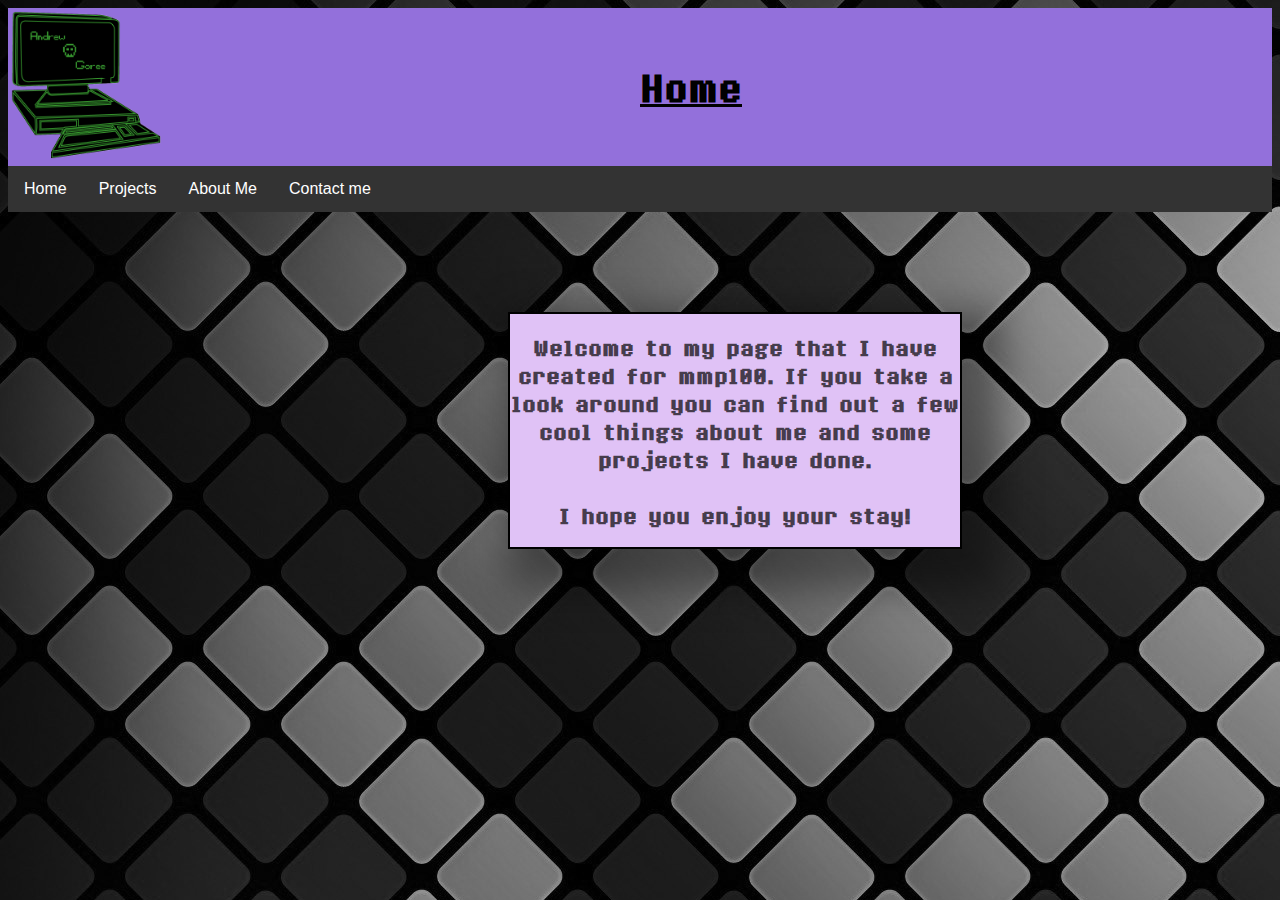
<file: updatedMMPWebsite/index.html>
<!DOCTYPE html>
<html>
   <head>
      <title>HomePage</title>
      <meta charset="UTF-8">
      <meta name="viewport" content="width=device-width, initial-scale=1.0">
       <link rel="stylesheet" href="pageStyle.css" />
   </head>
   <body>
   
      <div id="purpleDivHead">
         <table>
            <tr>
               <th><img src="Images/logo.png" alt="logo" class="logo" >
               </th>
               <th>
                  <!-- Header -->
                  <h1 class="header"><u>Home</u></h1>
               </th>
            </tr>
         </table>
      </div>
      <!-- Nav bar -->
      <div class="navbar">
         <a href="index.html">Home</a>
         <div class="dropdown">
            <button class="dropbtn">Projects 
            
            </button>
            <!-- Drop down menu -->
            <div class="dropdown-content">
               <a href="Pages/emoji.html">Emoji</a>
               <a href="Pages/shortAnamation.html">Short animation</a>
               <a href="Pages/filmProject.html">Short Film</a>
            </div>
         </div>
         <a href="Pages/aboutMe.html">About Me</a>
         <a href="Pages/contactMe.html">Contact me</a>
      </div>

      <div class="bGColor">
         
      <div class='moveBody'>
         <!-- Start of body -->
         <div class="body1">
            <!-- Main Content -->
            <h3> Welcome to my page that I have created for mmp100. If you take a look around you can find out a few cool things about me and some projects I have done.<br><br> I hope you enjoy your stay!</h3>
         </div>
      </div>
   </div>
   </body>
</html>
</file>
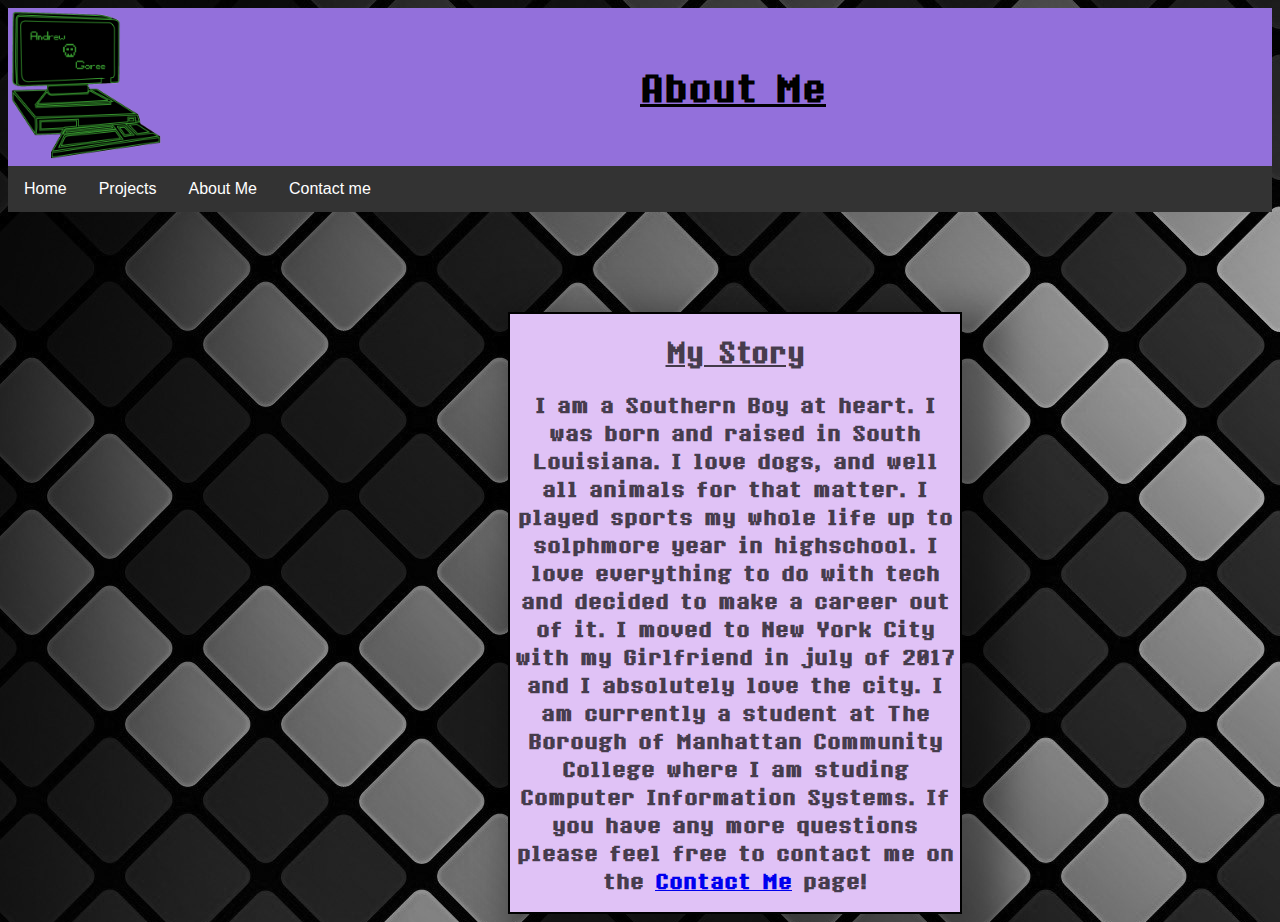
<file: updatedMMPWebsite/Pages/aboutMe.html>
<!DOCTYPE html>
<html>
   <head>
      <title>About Me</title>
      <meta charset="UTF-8">
      <meta name="viewport" content="width=device-width, initial-scale=1.0">
        <link rel="stylesheet" type="text/css" href="../pageStyle.css">


   </head>
   <body>
   
      <div id="purpleDivHead">
         <table>
            <tr>
               <!-- logo image -->
               <th><img src = "../Images/logo.png" alt="logo" class="logo" >
               </th>
               <th>
                  <!-- main header -->
                  <h1 class="header"><u>About Me</u></h1>
               </th>
            </tr>
         </table>
      </div>
      <div class="navbar">
         <a href="../index.html">Home</a>
         <div class="dropdown">
            <button class="dropbtn">Projects 
            
            </button>
            <!-- drop down content -->
            <div class="dropdown-content">
               <a href="emoji.html">Emoji</a>
               <a href="shortAnamation.html">Short animation</a>
               <a href="filmProject.html">Short Film</a>
            </div>
         </div>
         <a href="aboutMe.html">About Me</a>
         <a href="contactMe.html">Contact me</a>
      </div>
      <div class="bGColor">
         <!--  class to move body text -->
      <div class='moveBody'>
         <div class="body1">
            <!-- main text -->
            <h2><u>My Story</u></h2>
            <h3> I am a Southern Boy at heart. I was born and raised in South Louisiana. I love dogs, and well all animals for that matter. I played sports my whole life up to solphmore year in highschool. I love everything to do with tech and decided to make a career out of it. I moved to New York City with my Girlfriend in july of 2017 and I absolutely love the city. I am currently a student at The Borough of Manhattan Community College where I am studing Computer Information Systems. If you have any more questions please feel free to contact me on the <a href="contactMe.html">Contact Me</a> page! </h3>
         </div>
      </div>
   </div>

   </body>
</html>
</file>
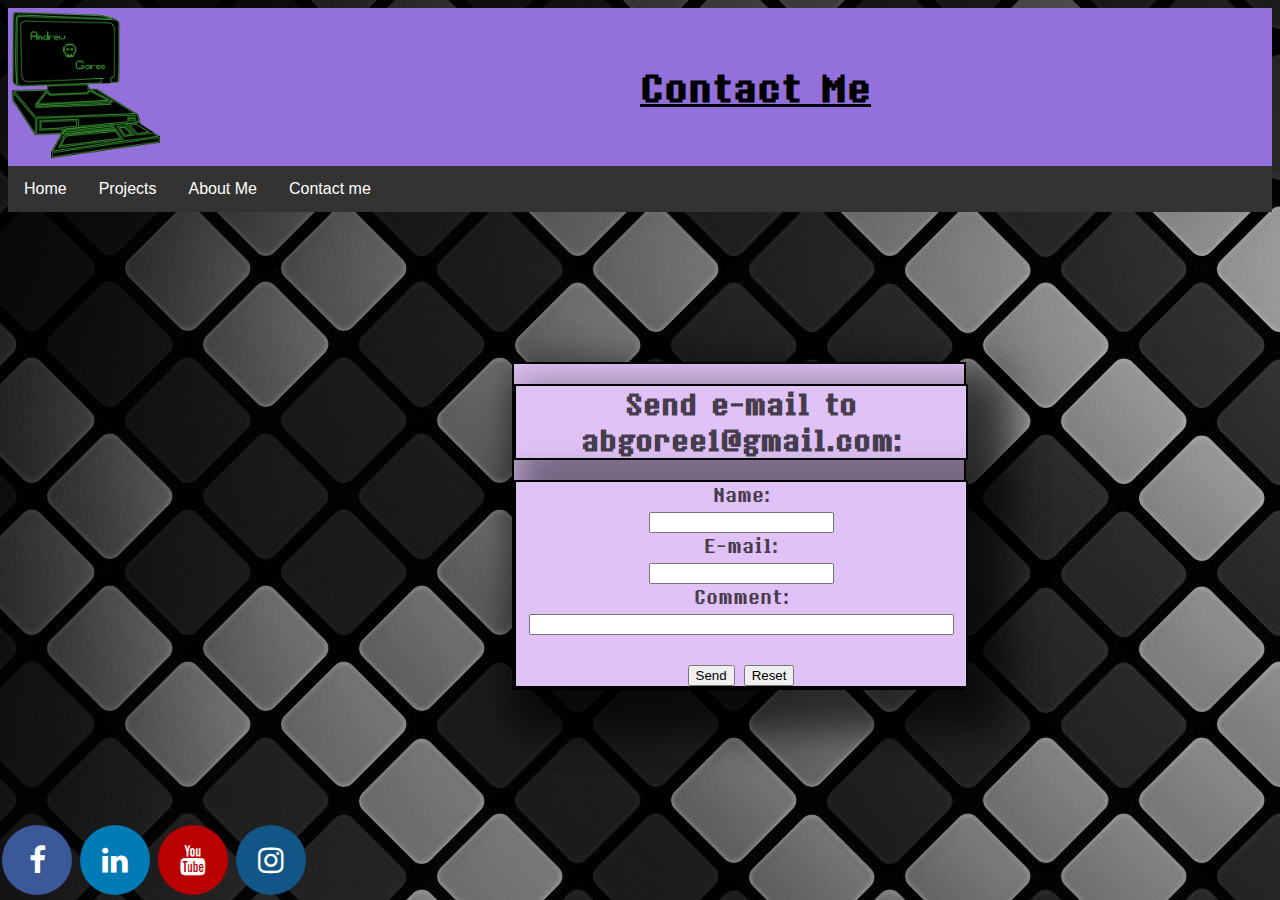
<file: updatedMMPWebsite/Pages/contactMe.html>
<!DOCTYPE html>
<html>
   <head>
      <title>Contact Me</title>
      <meta charset="UTF-8">
      <meta name="viewport" content="width=device-width, initial-scale=1.0">
      <link rel="stylesheet" href="https://cdnjs.cloudflare.com/ajax/libs/font-awesome/4.7.0/css/font-awesome.min.css">
            <link rel="stylesheet" type="text/css" href="../pageStyle.css">

   </head>
   <body>
   
      <div id="purpleDivHead">
         <table>
            <tr>
               <th><img src="../Images/logo.png" alt="logo" class="logo" >
               </th>
               <th>
                  <h1 class="header"><u>Contact Me</u></h1>
               </th>
            </tr>
         </table>
      </div>
      <div class="navbar">
         <a href="../index.html">Home</a>
         <div class="dropdown">
            <button class="dropbtn">Projects 
            
            </button>
            <!-- Dropdown Content -->
            <div class="dropdown-content">
               <a href="emoji.html">Emoji</a>
               <a href="shortAnamation.html">Short animation</a>
               <a href="filmProject.html">Short Film</a>
            </div>
         </div>
         <a href="aboutMe.html">About Me</a>
         <a href="contactMe.html">Contact me</a>
      </div>
        <!-- class to move div down -->
         <div class="moveDown">
      
         <div class="body1 ">
            <h2 class="body1 ">Send e-mail to abgoree1@gmail.com:</h2>
            <!-- form to email me -->
            <form class="body1 " action="mailto:abgoree1@gmail.com" method="post" enctype="text/plain">
               Name:<br>
               <!-- name text box -->
              <input type="text" name="name"><br>
                E-mail:<br>
                <!-- email text box-->
              <input type="text" name="mail"><br>
                Comment:<br>
                <!-- comment text box -->
              <input type="text" name="comment" size="50"><br><br>
              <!-- submit button -->
              <input type="submit" value="Send">
              <!-- clear button -->
              <input type="reset" value="Reset">
            </form>
            </div>
         </div>
      
  
   <footer>
   <div >
   <a href="https://www.facebook.com/abgoree" target="_blank" class="fa fa-facebook"></a>
   <a href="https://www.linkedin.com/in/andrew-goree/" target="_blank" class="fa fa-linkedin"></a>
   <a href="https://www.youtube.com/channel/UCXl3Pc_KwqYqVaq9C4ks0tg?view_as=public" target="_blank" class="fa fa-youtube"></a>
   <a href="https://www.instagram.com/andooeatsyou/" target="_blank" class="fa fa-instagram"></a>

</div>
</footer>

   </body>
</html>
</file>
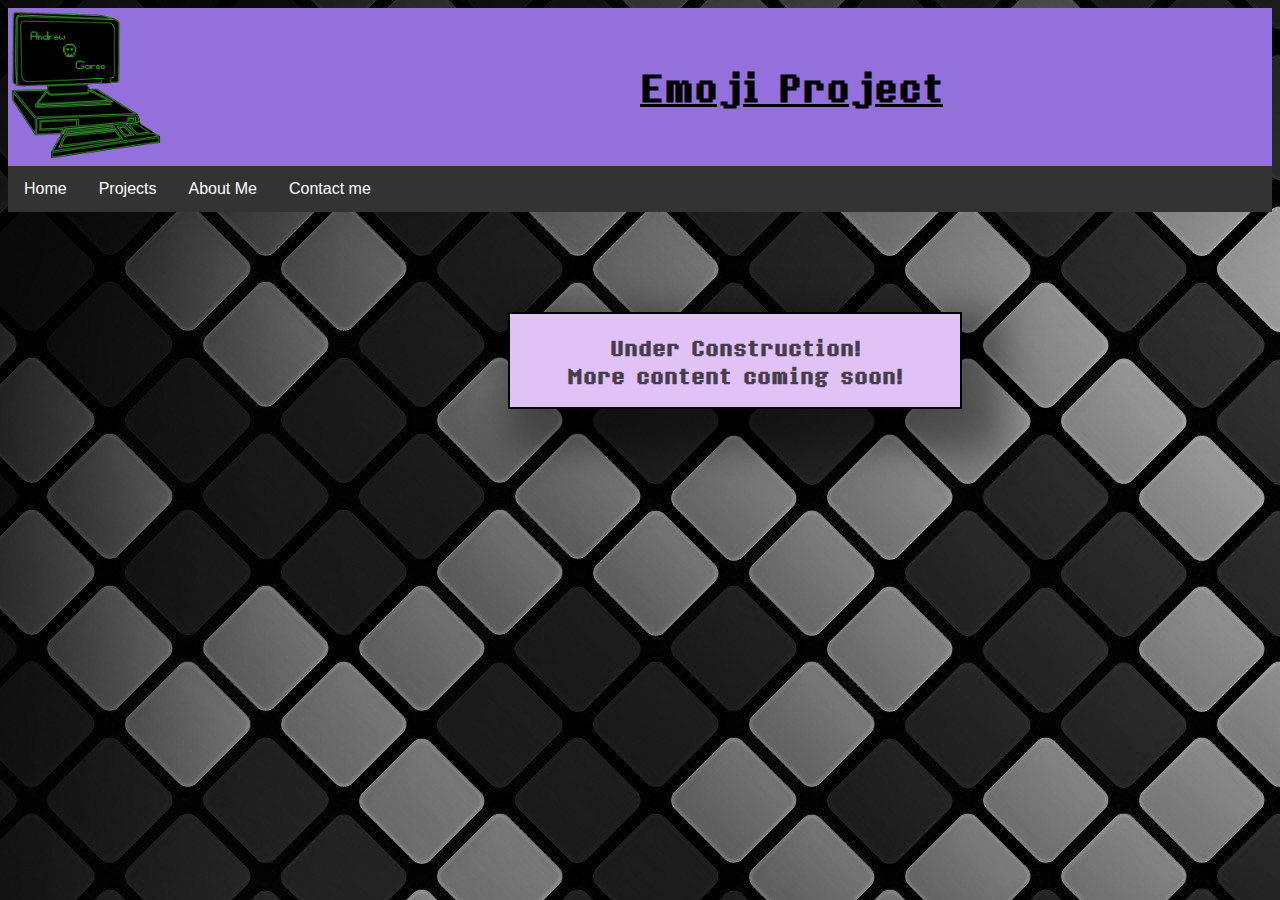
<file: updatedMMPWebsite/Pages/emoji.html>
<!DOCTYPE html>
<html>
   <head>
      <title>Emoji Project</title>
      <meta charset="UTF-8">
      <meta name="viewport" content="width=device-width, initial-scale=1.0">
         <link rel="stylesheet" type="text/css" href="../pageStyle.css">

      </head>
   <body>
   
      <div id="purpleDivHead">
         <table>
            <tr>
               <th><img src="../Images/logo.png" alt="logo" class="logo" >
               </th>
               <th>
                  <h1 class="header"><u>Emoji Project</u></h1>
               </th>
            </tr>
         </table>
     </div>
      <div class="navbar">
         <a href="../index.html">Home</a>
         <div class="dropdown">
            <button class="dropbtn">Projects 
            
            </button>
            <!-- drop down content -->
            <div class="dropdown-content">
               <a href="emoji.html">Emoji</a>
               <a href="shortAnamation.html">Short animation</a>
               <a href="filmProject.html">Short Film</a>
            </div>
         </div>
         <a href="aboutMe.html">About Me</a>
         <a href="contactMe.html">Contact me</a>
      </div>
      <div class="bGColor">
         
      <div class='moveBody'>
         <div class="body1">
            <!-- main text -->
            <h3> Under Construction! <br> More content coming soon!</h3>
         </div>
      </div>
   </div>
   </body>
</html>
</file>
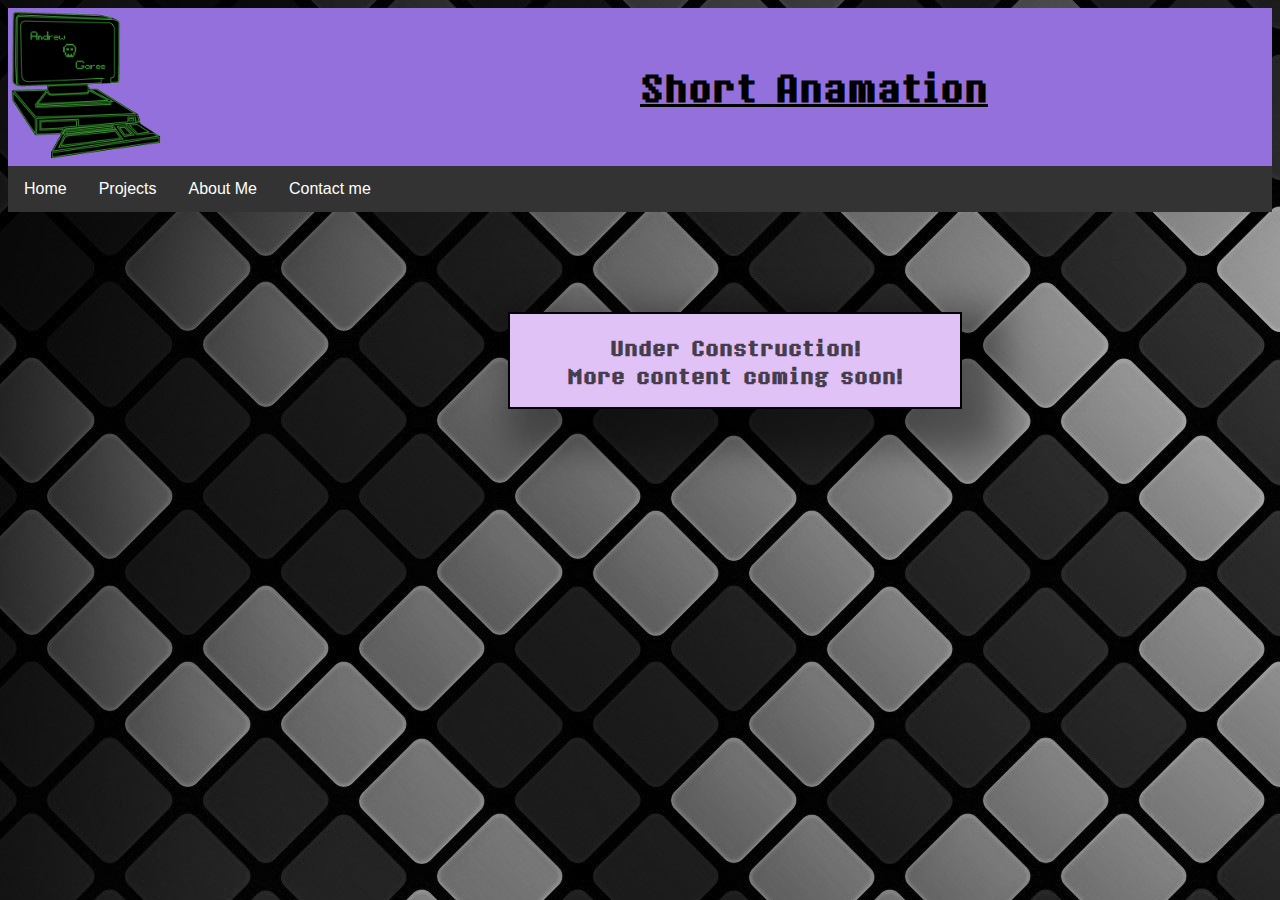
<file: updatedMMPWebsite/Pages/shortAnamation.html>
<!DOCTYPE html>
<html>
   <head>
      <title>Short Anamation</title>
      <meta charset="UTF-8">
      <meta name="viewport" content="width=device-width, initial-scale=1.0">
     <!-- <link rel="stylesheet" href="https://cdnjs.cloudflare.com/ajax/libs/font-awesome/4.7.0/css/font-awesome.min.css"> -->
      <link rel="stylesheet" type="text/css" href="../pageStyle.css">
   </head>
   <body>
   
      <div id="purpleDivHead">
         <table>
            <tr>
               <!-- logo image -->
               <th><img src="../Images/logo.png" alt="logo" class="logo" >
               </th>
               <th>
                  <h1 class="header"><u>Short Anamation</u></h1>
               </th>
            </tr>
         </table>
      </div>
      <div class="navbar">
         <a href="../index.html">Home</a>
         <div class="dropdown">
            <button class="dropbtn">Projects 
            
            </button>
            <!-- DROPDOWN start -->
            <div class="dropdown-content">
               <a href="emoji.html">Emoji</a>
               <a href="shortAnamation.html">Short animation</a>
               <a href="filmProject.html">Short Film</a>
            </div>
         </div>
         <a href="aboutMe.html">About Me</a>
         <a href="contactMe.html">Contact me</a>
      </div>
      <div class="bGColor">
         
      <div class='moveBody'>
         <div class="body1">
            <!-- Main Text -->
            <h3> Under Construction! <br> More content coming soon!</h3>
         </div>
      </div>
   </div>
   </body>
</html>
</file>
<file: updatedMMPWebsite/pageStyle.css>
.fa {
      padding: 20px;
      font-size: 30px;
      width: 30px;
  text-align: center;
  text-decoration: none;
  margin: 5px 2px;
  border-radius: 50%;
}

.fa:hover {
    opacity: 0.7;
}
.fa-facebook {
  background: #3B5998;
  color: white;
}
.fa-youtube {
  background: #bb0000;
  color: white;
}
.fa-instagram {
  background: #125688;
  color: white;
}
.fa-linkedin {
  background: #007bb5;
  color: white;
}
         body{
         padding: 0;
         background-color: mediumpurple;
         background-image: url('Images/newBg.jpg');
         }
         .navbar {
         overflow: hidden;
         background-color: #333;
         font-family: Arial, Helvetica, sans-serif;
         }
         .navbar a {
         float: left;
         font-size: 16px;
         color: white;
         text-align: center;
         padding: 14px 16px;
         text-decoration: none;
         }
         .dropdown {
         float: left;
         overflow: hidden;
         }
         .dropdown .dropbtn {
         font-size: 16px;    
         border: none;
         outline: none;
         color: white;
         padding: 14px 16px;
         background-color: inherit;
         font-family: inherit;
         margin: 0;
         }
         .navbar a:hover, .dropdown:hover .dropbtn {
         background-color: white;
         color: #333;
         
         }
         .dropdown-content {
         display: none;
         position: absolute;
         background-color: #f9f9f9;
         min-width: 160px;
         box-shadow: 0px 8px 16px 0px rgba(0,0,0,0.2);
         z-index: 1;
         }
         .dropdown-content a {
         float: none;
         color: black;
         padding: 12px 16px;
         text-decoration: none;
         display: block;
         text-align: left;
         }
         .dropdown-content a:hover {
         background-color: #333;
         color: white;
         border: black 3px solid;
         }
         .dropdown:hover .dropdown-content {
         display: block;
         }
         .logo
         {
         width: 150px;
         height: auto;
         }
         .header
         {
         text-align: center;
         size: 100px;
         font-family: textFont;
         padding-left: 475px;
         }
         .headerSF
         {
         text-align: center;
         size: 100px;
         font-family: textFont;
         padding-left: 450px;
         }
         .body1
         {
         width: 450px;
         height: auto;  
         text-align: center;
         background-color: #E0C2F6;;
         font-family: textFont;
         box-shadow: 20px 20px 36px 20px rgba(0,0,0,0.4);
         border: black 2px solid;
         color: rgba(0,0,0,0.7);
         max-width:450px;
          

         }
         .moveBody
         {
         padding-left: 500px;
         padding-top: 100px;
         }
         @font-face {
         font-family: textFont;
         src: url(Fonts/8bitoperator.ttf);
         font-weight: normal;
         font-style: normal;
         }
         
        #purpleDivHead
        {
         background-color: mediumpurple;
         min-height: 100%;
         min-width: 100%;
         margin: 0px;

        }
        .socialLinkEdit
        {
          padding-top: 100px;
         padding-top: 65px;
         position: relative;
         max-width:350px;
         margin: auto;
        }
        .moveDown
        {
          padding-top: 150px;
          position: absolute;
          left:40%;
           

        }
        footer{
           height: 80px; 
            width:100%;
            position: absolute;
            left: 0;
             bottom: 0; 

            }
       .bodySF
        {
         width: 10px;
         height: auto;
         
        }
        #tableEdits
        {
         background-color: mediumpurple;
         text-align: center;
         font-family: textFont;
         margin-left: 550px ;
         width: 350px;
         height: auto;
         border: 3px groove;
        }
        #conceptBody
        {
         background-color: #E0C2F6;
         text-align: center;
         font-family: monospace,sans-serif,cloudflare;
         margin-left: 420px ;
         width: 600px;
         height: auto;
         border: 3px groove;
        }
        #photoEdit
        {   
         width: 450px;
         height: auto;
         margin-left: 500px;
                }

         #videoEdits
         {
            margin-left: 450px;
         }
</file>
